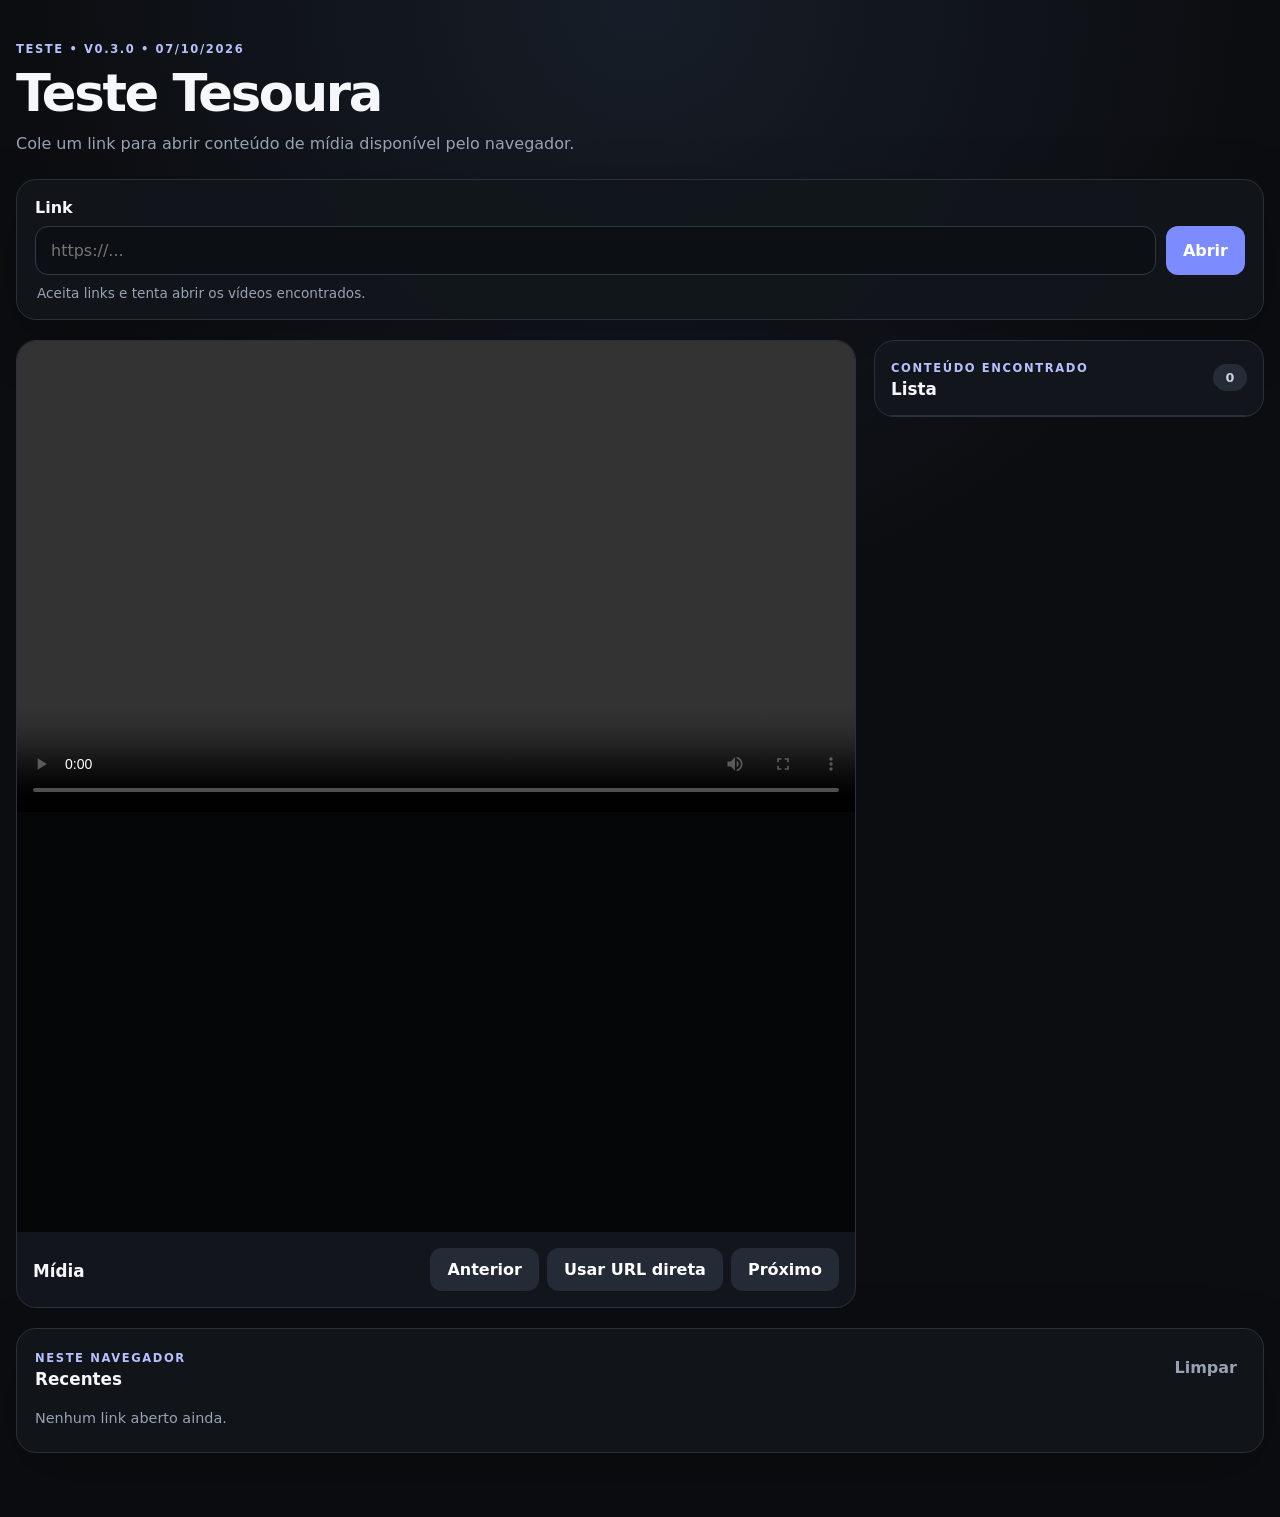
<file: index.html>
<!doctype html>
<html lang="pt-BR">
<head>
  <meta charset="utf-8" />
  <meta name="viewport" content="width=device-width, initial-scale=1" />
  <meta name="color-scheme" content="dark" />
  <title>Teste Tesoura</title>
  <meta name="description" content="Interface experimental para visualização de mídia." />
  <link rel="stylesheet" href="./styles.css?v=0.3.0" />
</head>
<body>
  <main class="shell">
    <header class="hero"><div><span class="eyebrow">Teste • v0.3.0 • 07/10/2026</span><h1>Teste Tesoura</h1><p>Cole um link para abrir conteúdo de mídia disponível pelo navegador.</p></div></header>
    <section class="search-card" aria-label="Abrir link"><form id="open-form" onsubmit="return false;"><label for="url">Link</label><div class="input-row"><input id="url" name="url" type="url" inputmode="url" autocomplete="off" spellcheck="false" placeholder="https://..." required /><button id="open-button" type="submit">Abrir</button></div></form><p class="hint">Aceita links e tenta abrir os vídeos encontrados.</p></section>
    <section id="status" class="status" hidden></section>
    <section id="viewer" class="viewer" hidden><div class="player-panel"><video id="player" controls playsinline preload="metadata"></video><div id="image-viewer" class="image-viewer" hidden></div><div class="player-meta"><div><span id="position" class="position"></span><h2 id="current-title">Mídia</h2></div><div class="player-actions"><button id="prev" type="button" class="secondary">Anterior</button><button id="direct-url" type="button" class="secondary">Usar URL direta</button><button id="next" type="button" class="secondary">Próximo</button></div></div></div><aside class="playlist-panel"><div class="playlist-heading"><div><span class="eyebrow">Conteúdo encontrado</span><h2 id="album-title">Lista</h2></div><span id="count" class="count">0</span></div><div id="playlist" class="playlist"></div></aside></section>
    <section class="history-card"><div class="section-title"><div><span class="eyebrow">Neste navegador</span><h2>Recentes</h2></div><button id="clear-history" type="button" class="text-button">Limpar</button></div><div id="history" class="history"></div></section>
  </main>
  <script src="./proxy.js?v=0.3.0"></script>
  <script src="./stability.js?v=0.3.0"></script>
  <script src="./app.js?v=0.3.0" defer></script>
  <script src="./media-proxy.js?v=0.3.0" defer></script>
</body>
</html>
</file>
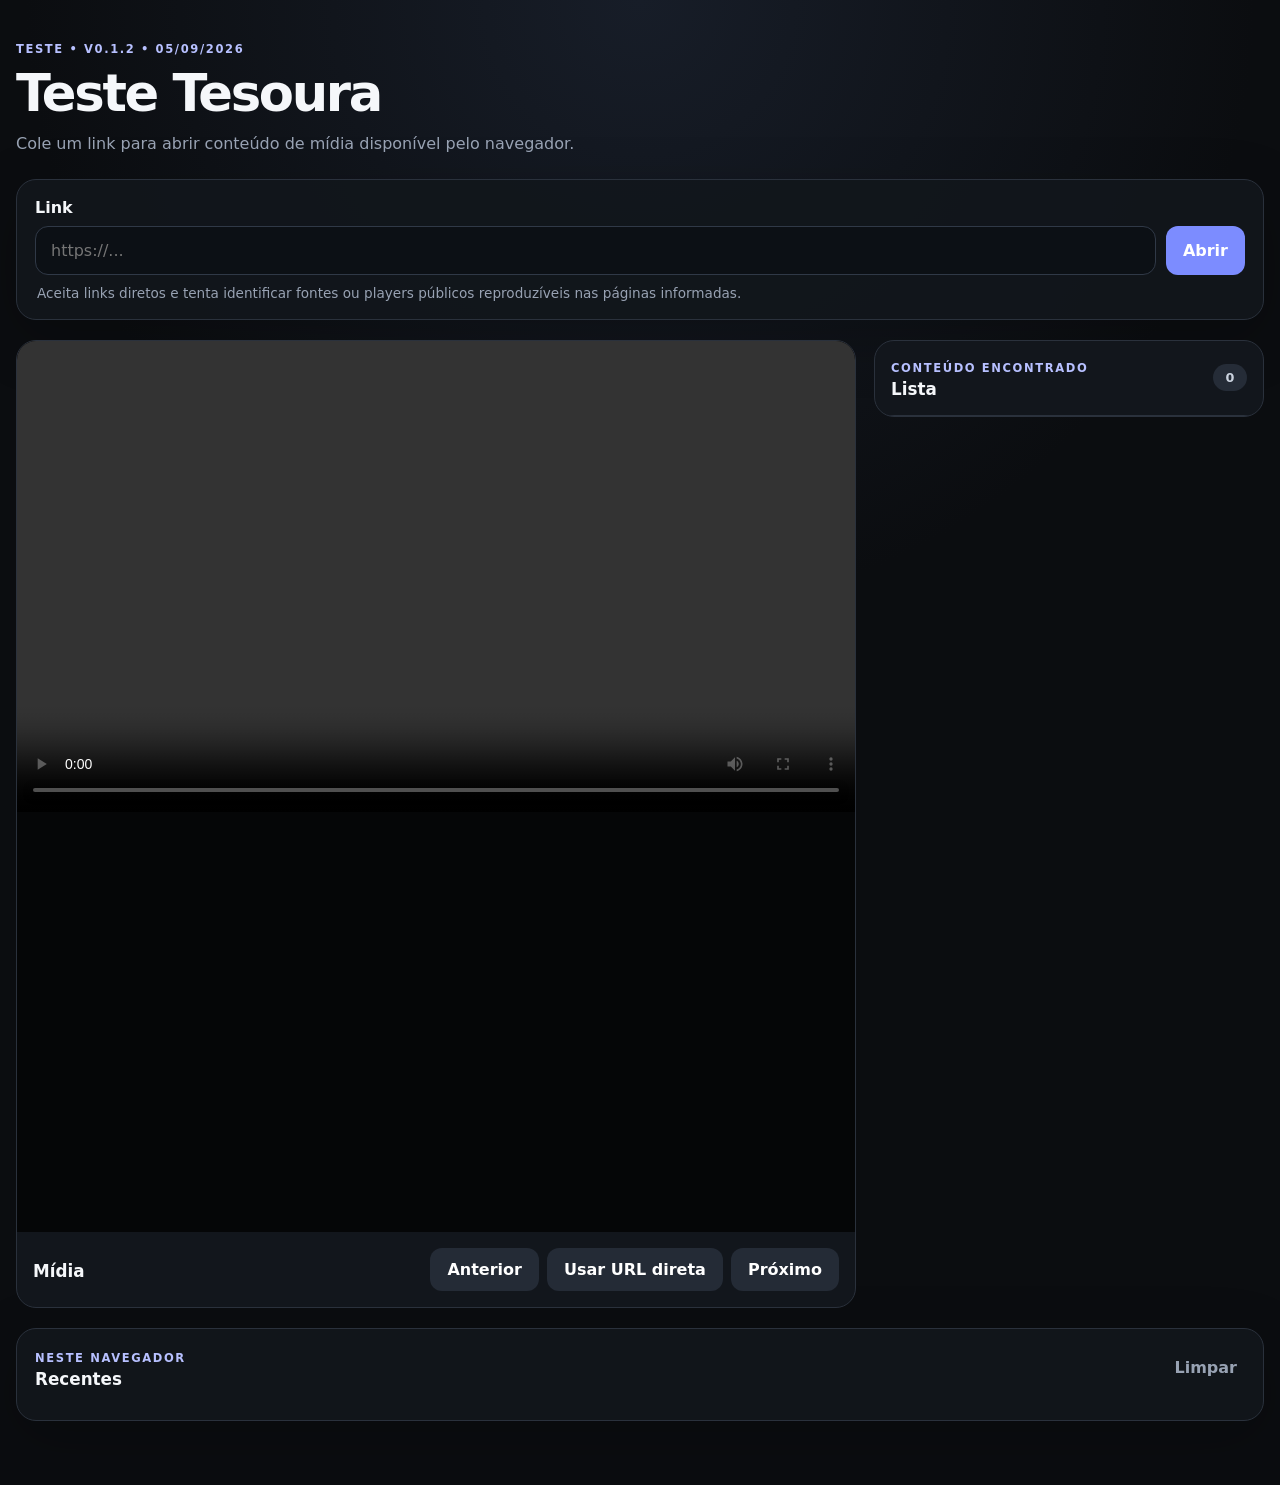
<file: public/index.html>
<!doctype html>
<html lang="pt-BR">
<head>
  <meta charset="utf-8" />
  <meta name="viewport" content="width=device-width, initial-scale=1" />
  <meta name="color-scheme" content="dark" />
  <title>Teste Tesoura</title>
  <meta name="description" content="Interface experimental para visualização de mídia." />
  <link rel="stylesheet" href="./styles.css" />
</head>
<body>
  <main class="shell">
    <header class="hero">
      <div>
        <span class="eyebrow">Teste • v0.1.2 • 05/09/2026</span>
        <h1>Teste Tesoura</h1>
        <p>Cole um link para abrir conteúdo de mídia disponível pelo navegador.</p>
      </div>
    </header>

    <section class="search-card" aria-label="Abrir link">
      <form id="open-form">
        <label for="url">Link</label>
        <div class="input-row">
          <input id="url" name="url" type="url" inputmode="url" autocomplete="off" spellcheck="false" placeholder="https://..." required />
          <button id="open-button" type="submit">Abrir</button>
        </div>
      </form>
      <p class="hint">Aceita links diretos e tenta identificar fontes ou players públicos reproduzíveis nas páginas informadas.</p>
    </section>

    <section id="status" class="status" hidden></section>

    <section id="viewer" class="viewer" hidden>
      <div class="player-panel">
        <video id="player" controls playsinline preload="metadata"></video>
        <div id="image-viewer" class="image-viewer" hidden></div>
        <div class="player-meta">
          <div>
            <span id="position" class="position"></span>
            <h2 id="current-title">Mídia</h2>
          </div>
          <div class="player-actions">
            <button id="prev" type="button" class="secondary">Anterior</button>
            <button id="direct-url" type="button" class="secondary">Usar URL direta</button>
            <button id="next" type="button" class="secondary">Próximo</button>
          </div>
        </div>
      </div>

      <aside class="playlist-panel">
        <div class="playlist-heading">
          <div>
            <span class="eyebrow">Conteúdo encontrado</span>
            <h2 id="album-title">Lista</h2>
          </div>
          <span id="count" class="count">0</span>
        </div>
        <div id="playlist" class="playlist"></div>
      </aside>
    </section>

    <section class="history-card">
      <div class="section-title">
        <div>
          <span class="eyebrow">Neste navegador</span>
          <h2>Recentes</h2>
        </div>
        <button id="clear-history" type="button" class="text-button">Limpar</button>
      </div>
      <div id="history" class="history"></div>
    </section>
  </main>

  <script src="./app.js" defer></script>
</body>
</html>
</file>
<file: styles.css>
:root {
  font-family: Inter, ui-sans-serif, system-ui, -apple-system, BlinkMacSystemFont, "Segoe UI", sans-serif;
  background: #0b0d10;
  color: #f5f7fa;
  --panel: #12161c;
  --panel-2: #181e26;
  --border: #2a313c;
  --muted: #98a2b3;
  --accent: #7c8cff;
  --danger: #ff6b6b;
}

* { box-sizing: border-box; }
body { margin: 0; min-height: 100vh; background: radial-gradient(circle at top, #171d28 0, #0b0d10 38%); }
button, input { font: inherit; }
button { cursor: pointer; }

.shell { width: min(1500px, calc(100% - 32px)); margin: 0 auto; padding: 38px 0 64px; }
.hero { display: flex; justify-content: space-between; gap: 24px; align-items: end; margin-bottom: 22px; }
.hero h1 { margin: 6px 0 8px; font-size: clamp(2rem, 4vw, 3.5rem); letter-spacing: -0.045em; }
.hero p { margin: 0; color: var(--muted); max-width: 780px; line-height: 1.6; }
.eyebrow { display: inline-block; color: #b7c0ff; text-transform: uppercase; letter-spacing: .14em; font-size: .72rem; font-weight: 800; }

.search-card, .history-card { background: rgba(18,22,28,.92); border: 1px solid var(--border); border-radius: 20px; padding: 18px; box-shadow: 0 18px 60px rgba(0,0,0,.22); }
.search-card label { display: block; margin-bottom: 9px; font-weight: 700; }
.input-row { display: grid; grid-template-columns: 1fr auto; gap: 10px; }
input { width: 100%; min-width: 0; background: #0c1015; border: 1px solid #303947; color: #fff; border-radius: 13px; padding: 14px 15px; outline: none; }
input:focus { border-color: var(--accent); box-shadow: 0 0 0 3px rgba(124,140,255,.14); }
button { border: 0; border-radius: 12px; padding: 12px 17px; background: var(--accent); color: white; font-weight: 800; }
button:disabled { opacity: .55; cursor: wait; }
.secondary { background: #242b36; }
.text-button { background: transparent; padding: 8px; color: var(--muted); }
.hint { margin: 10px 2px 0; color: var(--muted); font-size: .85rem; }

.status { margin: 16px 0; border-radius: 14px; border: 1px solid var(--border); background: var(--panel); padding: 13px 15px; color: var(--muted); }
.status.error { color: #ffd0d0; border-color: #65343a; background: #261316; }

.viewer { margin-top: 20px; display: grid; grid-template-columns: minmax(0, 1fr) minmax(290px, 390px); gap: 18px; align-items: start; }
.player-panel, .playlist-panel { background: var(--panel); border: 1px solid var(--border); border-radius: 20px; overflow: hidden; }
.player-panel video { width: 100%; display: block; max-height: 72vh; background: #000; aspect-ratio: 16/9; }
.image-viewer { min-height: 420px; display: grid; place-items: center; background: #050607; }
.image-viewer img { max-width: 100%; max-height: 72vh; object-fit: contain; }
.player-meta { padding: 16px; display: flex; gap: 16px; justify-content: space-between; align-items: center; }
.player-meta h2, .playlist-heading h2, .section-title h2 { margin: 3px 0 0; font-size: 1.05rem; }
.position { color: var(--muted); font-size: .8rem; }
.player-actions { display: flex; gap: 8px; }
.playlist-panel { max-height: 80vh; display: flex; flex-direction: column; }
.playlist-heading, .section-title { padding: 16px; display: flex; align-items: center; justify-content: space-between; gap: 12px; border-bottom: 1px solid var(--border); }
.count { min-width: 34px; text-align: center; border-radius: 999px; padding: 6px 8px; background: #252c37; color: #cbd3df; font-size: .8rem; font-weight: 800; }
.playlist { overflow: auto; }
.media-item { width: 100%; border-radius: 0; background: transparent; color: inherit; text-align: left; display: grid; grid-template-columns: 56px minmax(0,1fr); gap: 10px; padding: 10px 12px; border-bottom: 1px solid rgba(42,49,60,.6); }
.media-item:hover, .media-item.active { background: var(--panel-2); }
.thumb { width: 56px; height: 46px; border-radius: 8px; background: #080a0d; display: grid; place-items: center; overflow: hidden; color: var(--muted); font-size: .75rem; }
.thumb img { width: 100%; height: 100%; object-fit: cover; }
.media-name { overflow: hidden; text-overflow: ellipsis; white-space: nowrap; align-self: center; font-weight: 650; }
.media-type { display: block; color: var(--muted); font-size: .76rem; margin-top: 3px; font-weight: 500; }

.history-card { margin-top: 20px; }
.history-card .section-title { padding: 0 0 13px; border-bottom: 0; }
.history { display: flex; gap: 9px; flex-wrap: wrap; }
.history button { max-width: 100%; background: #202630; color: #d9dfeb; font-weight: 650; overflow: hidden; text-overflow: ellipsis; white-space: nowrap; }
.empty { color: var(--muted); font-size: .9rem; padding: 8px 0; }

@media (max-width: 900px) {
  .viewer { grid-template-columns: 1fr; }
  .playlist-panel { max-height: 420px; }
}
@media (max-width: 620px) {
  .shell { width: min(100% - 20px, 1500px); padding-top: 24px; }
  .input-row { grid-template-columns: 1fr; }
  .input-row button { width: 100%; }
  .player-meta { align-items: flex-start; flex-direction: column; }
  .player-actions { width: 100%; }
  .player-actions button { flex: 1; }
}
</file>
<file: public/styles.css>
:root {
  font-family: Inter, ui-sans-serif, system-ui, -apple-system, BlinkMacSystemFont, "Segoe UI", sans-serif;
  background: #0b0d10;
  color: #f5f7fa;
  --panel: #12161c;
  --panel-2: #181e26;
  --border: #2a313c;
  --muted: #98a2b3;
  --accent: #7c8cff;
  --danger: #ff6b6b;
}

* { box-sizing: border-box; }
body { margin: 0; min-height: 100vh; background: radial-gradient(circle at top, #171d28 0, #0b0d10 38%); }
button, input { font: inherit; }
button { cursor: pointer; }

.shell { width: min(1500px, calc(100% - 32px)); margin: 0 auto; padding: 38px 0 64px; }
.hero { display: flex; justify-content: space-between; gap: 24px; align-items: end; margin-bottom: 22px; }
.hero h1 { margin: 6px 0 8px; font-size: clamp(2rem, 4vw, 3.5rem); letter-spacing: -0.045em; }
.hero p { margin: 0; color: var(--muted); max-width: 780px; line-height: 1.6; }
.eyebrow { display: inline-block; color: #b7c0ff; text-transform: uppercase; letter-spacing: .14em; font-size: .72rem; font-weight: 800; }

.search-card, .history-card { background: rgba(18,22,28,.92); border: 1px solid var(--border); border-radius: 20px; padding: 18px; box-shadow: 0 18px 60px rgba(0,0,0,.22); }
.search-card label { display: block; margin-bottom: 9px; font-weight: 700; }
.input-row { display: grid; grid-template-columns: 1fr auto; gap: 10px; }
input { width: 100%; min-width: 0; background: #0c1015; border: 1px solid #303947; color: #fff; border-radius: 13px; padding: 14px 15px; outline: none; }
input:focus { border-color: var(--accent); box-shadow: 0 0 0 3px rgba(124,140,255,.14); }
button { border: 0; border-radius: 12px; padding: 12px 17px; background: var(--accent); color: white; font-weight: 800; }
button:disabled { opacity: .55; cursor: wait; }
.secondary { background: #242b36; }
.text-button { background: transparent; padding: 8px; color: var(--muted); }
.hint { margin: 10px 2px 0; color: var(--muted); font-size: .85rem; }

.status { margin: 16px 0; border-radius: 14px; border: 1px solid var(--border); background: var(--panel); padding: 13px 15px; color: var(--muted); }
.status.error { color: #ffd0d0; border-color: #65343a; background: #261316; }

.viewer { margin-top: 20px; display: grid; grid-template-columns: minmax(0, 1fr) minmax(290px, 390px); gap: 18px; align-items: start; }
.player-panel, .playlist-panel { background: var(--panel); border: 1px solid var(--border); border-radius: 20px; overflow: hidden; }
.player-panel video { width: 100%; display: block; max-height: 72vh; background: #000; aspect-ratio: 16/9; }
.image-viewer { min-height: 420px; display: grid; place-items: center; background: #050607; }
.image-viewer img { max-width: 100%; max-height: 72vh; object-fit: contain; }
.player-meta { padding: 16px; display: flex; gap: 16px; justify-content: space-between; align-items: center; }
.player-meta h2, .playlist-heading h2, .section-title h2 { margin: 3px 0 0; font-size: 1.05rem; }
.position { color: var(--muted); font-size: .8rem; }
.player-actions { display: flex; gap: 8px; }
.playlist-panel { max-height: 80vh; display: flex; flex-direction: column; }
.playlist-heading, .section-title { padding: 16px; display: flex; align-items: center; justify-content: space-between; gap: 12px; border-bottom: 1px solid var(--border); }
.count { min-width: 34px; text-align: center; border-radius: 999px; padding: 6px 8px; background: #252c37; color: #cbd3df; font-size: .8rem; font-weight: 800; }
.playlist { overflow: auto; }
.media-item { width: 100%; border-radius: 0; background: transparent; color: inherit; text-align: left; display: grid; grid-template-columns: 56px minmax(0,1fr); gap: 10px; padding: 10px 12px; border-bottom: 1px solid rgba(42,49,60,.6); }
.media-item:hover, .media-item.active { background: var(--panel-2); }
.thumb { width: 56px; height: 46px; border-radius: 8px; background: #080a0d; display: grid; place-items: center; overflow: hidden; color: var(--muted); font-size: .75rem; }
.thumb img { width: 100%; height: 100%; object-fit: cover; }
.media-name { overflow: hidden; text-overflow: ellipsis; white-space: nowrap; align-self: center; font-weight: 650; }
.media-type { display: block; color: var(--muted); font-size: .76rem; margin-top: 3px; font-weight: 500; }

.history-card { margin-top: 20px; }
.history-card .section-title { padding: 0 0 13px; border-bottom: 0; }
.history { display: flex; gap: 9px; flex-wrap: wrap; }
.history button { max-width: 100%; background: #202630; color: #d9dfeb; font-weight: 650; overflow: hidden; text-overflow: ellipsis; white-space: nowrap; }
.empty { color: var(--muted); font-size: .9rem; padding: 8px 0; }

@media (max-width: 900px) {
  .viewer { grid-template-columns: 1fr; }
  .playlist-panel { max-height: 420px; }
}
@media (max-width: 620px) {
  .shell { width: min(100% - 20px, 1500px); padding-top: 24px; }
  .input-row { grid-template-columns: 1fr; }
  .input-row button { width: 100%; }
  .player-meta { align-items: flex-start; flex-direction: column; }
  .player-actions { width: 100%; }
  .player-actions button { flex: 1; }
}
</file>
